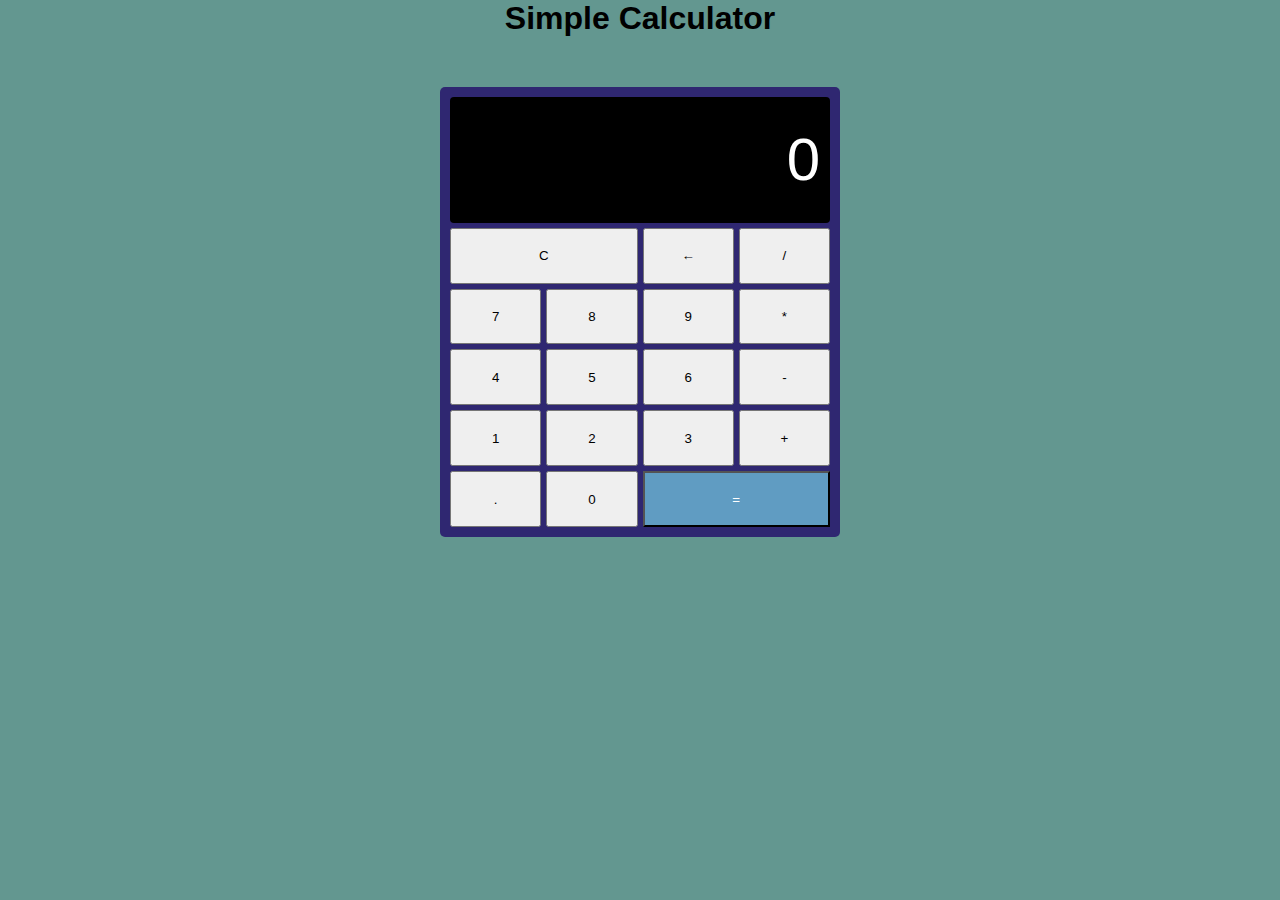
<file: CALCULATOR/INDEX.HTML>
<!DOCTYPE html>
<html lang="en">
<head>
    <meta charset="UTF-8">
    <meta name="viewport" content="width=device-width, initial-scale=1.0">
    <link rel="stylesheet" href="style.css">
    <title>Calculator</title>
</head>
<body>
    <h1>Simple Calculator</h1>
    <div class="calculator">
        <div class="output">
            <div id="result">0</div>
        </div>
        <button  id="clear-button" class="span-two">C</button>
        <button id="delete-button">&larr;</button>
        <button id="divide-button">/</button>
        <button class="number">7</button>
        <button class="number">8</button>
        <button class="number">9</button>
        <button id="multiply-button">*</button>
        <button class="number">4</button>
        <button class="number">5</button>
        <button class="number">6</button>
        <button id="subtract-button">-</button>
        <button class="number">1</button>
        <button class="number">2</button>
        <button class="number">3</button>
        <button id="add-button">+</button>
        <button id="decimal-button">.</button>
        <button class="number">0</button>
        <button id="equal-button" class="span-two">=</button>
        
    </div>

    <script src="script.js"></script>
</body>
</html>
</file>
<file: CALCULATOR/style.css>
*{
    margin: 0%;
    padding: 0%;
    box-sizing: border-box;
    font-family: Verdana, Geneva, Tahoma, sans-serif;
  }
  body{
      background: #639790;
       text-align: center;
     
  }
  .calculator{
      width: 100%;
      min-height: 50vh;
      background: #2f2771;
      display: grid;
      grid-template-columns: repeat(4, 1fr);
      max-width: 400px;
      margin: 50px auto  60px;
      padding: 10px;
      gap: 5px;
      border-radius: 5px;
  }
  .calculator .output{
      background-color: black;
      grid-column: 1 / 5;
      color: #fff;
      display: flex;
      justify-content: flex-end;
      align-items: center;
      font-size: 60px;
      padding: 10px;
      border-radius: 4px;
      word-break: break-all;
      word-wrap: break-word;
  
  }
  .calculator.button{
      font-size: 20px;
      font-weight: 600;
      border: none;
      background: none;
      box-sizing: content-box;
      cursor: pointer;
  }
  .calculator button:hover{
      background: #82776e;
  
  }
  .span-two{
      grid-column: span 2;
  }
  .calculator button:last-child{
      background: #609cc2;
      color: #fff;
  }
</file>
